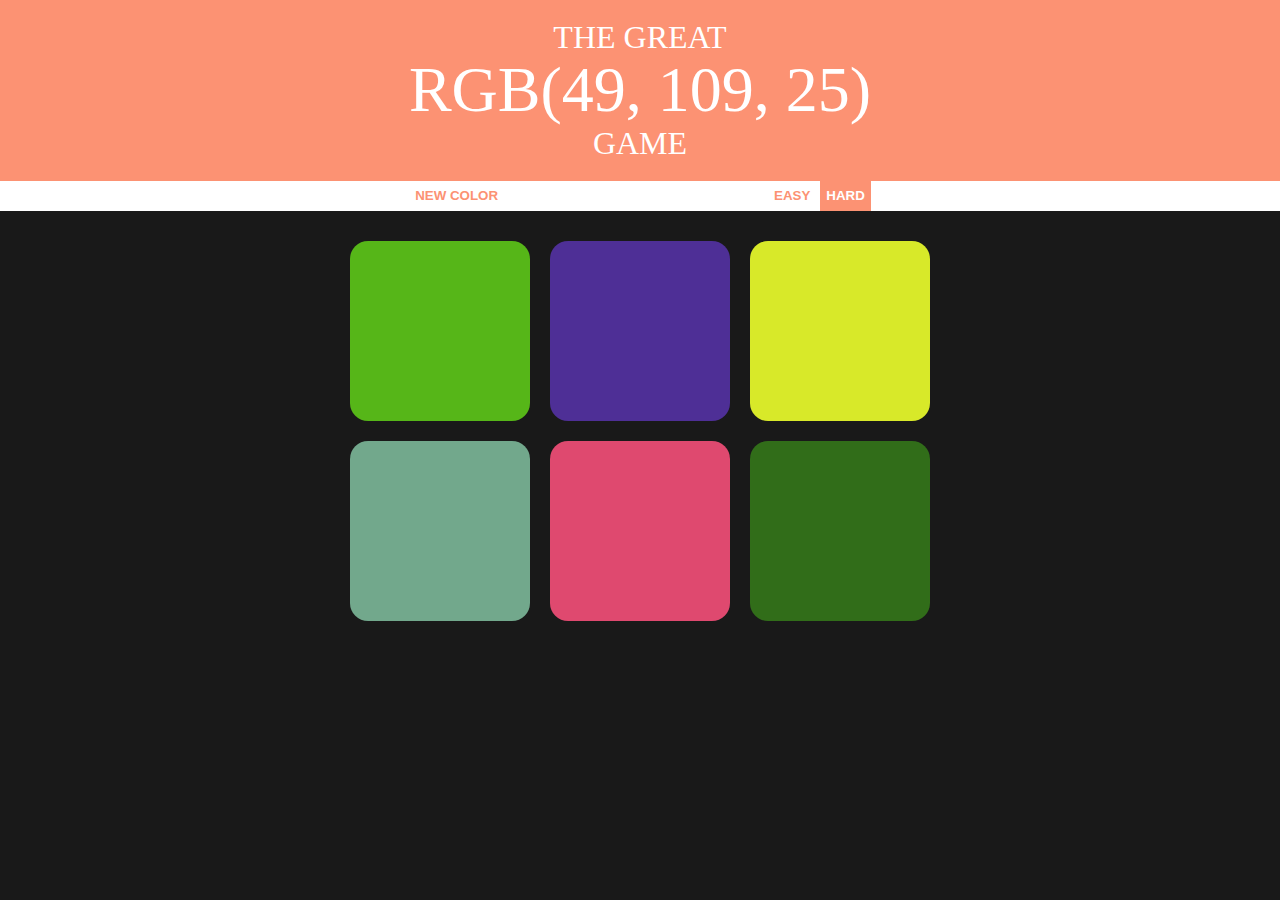
<file: RGB/color.html>
<!DOCTYPE html>
<html lang="en" dir="ltr">
  <head>
    <meta charset="utf-8">

    <link rel="stylesheet" href="style.css">
    <title>Color game</title>
  </head>
  <body>

    <h1>The Great <br> <span id="colorDisplay"> RGB</span> <br>Game</h1>
    <div class="stripe">
      <button type="button" id="newColor">New color</button>
      <span id="message"></span>
      <button type="button" class="mode">Easy</button>
      <button type="button" class="mode selected">Hard</button>


    </div>

    <div id="container">
      <div class="squre"></div>
      <div class="squre"></div>
      <div class="squre"></div>
      <div class="squre"></div>
      <div class="squre"></div>
      <div class="squre"></div>

    </div>
<script type="text/javascript" src="color.js"></script>
  </body>
</html>
</file>
<file: RGB/style.css>
body{
  background: #191919;
  margin: 0;
  font-family: serif;

}

.squre{
  background: red;
  width: 30%;
  padding-bottom: 30%;
  float: left;
  margin: 1.66%;
  border-radius: 10%;
  transition: background 1.0s;
  -webkit-transition: background 1.0s;
}

#container{
  margin: 20px auto;
  max-width: 600px;
}

h1{
  text-align: center;
  line-height: 1.1;
  padding: 20px 0;
  color: white;
  background: #FC9273;
  margin: 0;
  font-weight: normal;
  text-transform: uppercase;
}

#message{
  color: black;
  display: inline-block;
  width: 20%;
}
.stripe{
  min-height: 30px;
  background: white;
  text-align: center;
}

.selected{
color: white;
background: #FC9273;
}
#colorDisplay{
  font-size: 200%;
}

button{
  border: none;
  background: none;
  text-transform: uppercase;
  height: 30px;
  font-weight: 900;
  color: #FC9273;
  transition: all .5s;
  outline: none;
}

button:hover{
  color: white;
  background: #FC9273;

}
</file>
